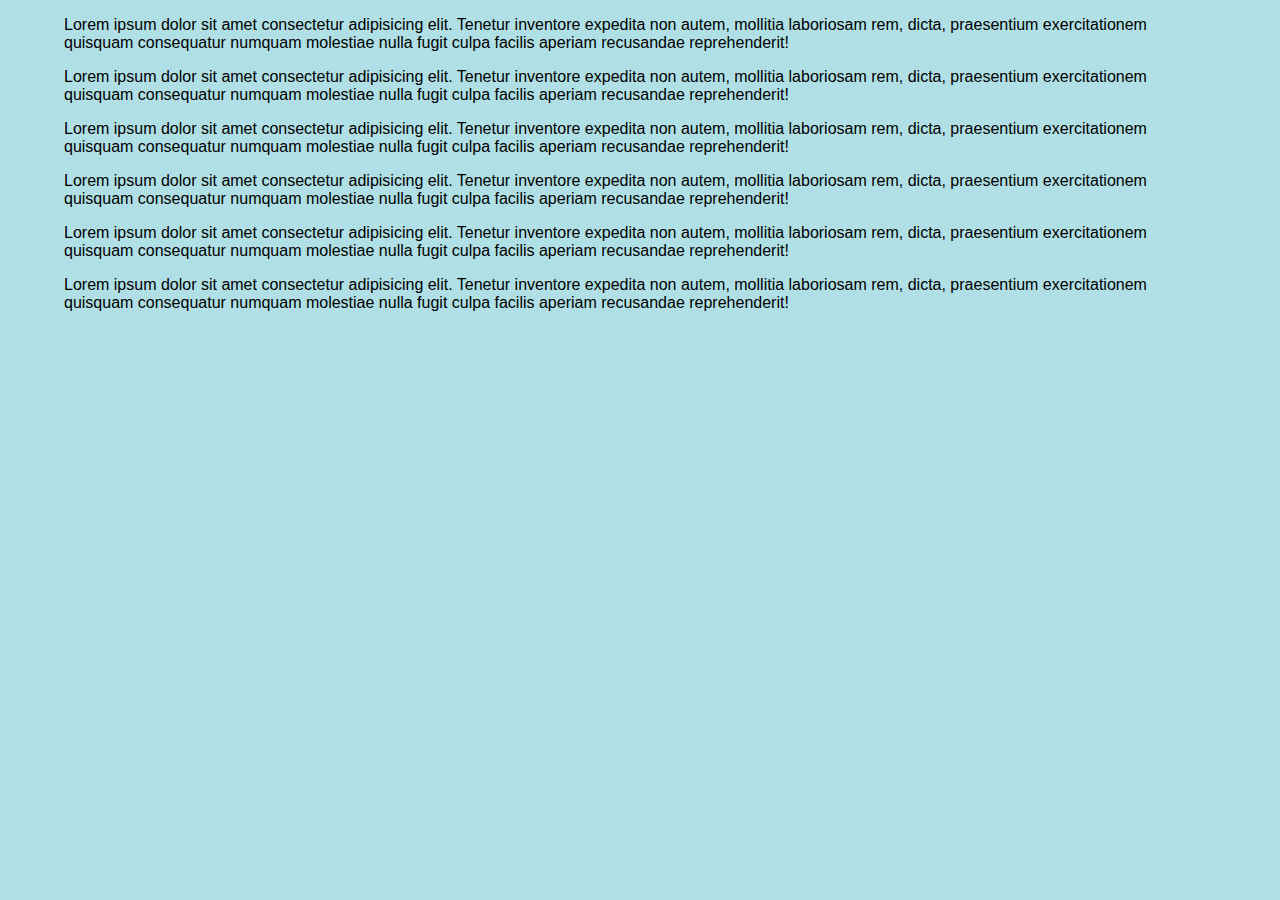
<file: pages/about.html>
<!DOCTYPE html>
<html lang="en">
    <head>
        <title>About</title>
        <meta charset="UTF-8">
        <meta name="viewport" content="width=device-width, initial-scale=1">
        <link href="../css/index.css" rel="stylesheet">
    </head>
    <body>
        <div class="content">
            <p>
                Lorem ipsum dolor sit amet consectetur adipisicing elit. Tenetur inventore expedita non autem, 
                mollitia laboriosam rem, dicta, praesentium exercitationem
                 quisquam consequatur numquam molestiae nulla fugit culpa facilis aperiam recusandae reprehenderit!   
            </p>
            <p>
                Lorem ipsum dolor sit amet consectetur adipisicing elit. Tenetur inventore expedita non autem, 
                mollitia laboriosam rem, dicta, praesentium exercitationem
                 quisquam consequatur numquam molestiae nulla fugit culpa facilis aperiam recusandae reprehenderit!   
            </p>
            <p>
                Lorem ipsum dolor sit amet consectetur adipisicing elit. Tenetur inventore expedita non autem, 
                mollitia laboriosam rem, dicta, praesentium exercitationem
                 quisquam consequatur numquam molestiae nulla fugit culpa facilis aperiam recusandae reprehenderit!   
            </p>
            <p>
                Lorem ipsum dolor sit amet consectetur adipisicing elit. Tenetur inventore expedita non autem, 
                mollitia laboriosam rem, dicta, praesentium exercitationem
                 quisquam consequatur numquam molestiae nulla fugit culpa facilis aperiam recusandae reprehenderit!   
            </p>
            <p>
                Lorem ipsum dolor sit amet consectetur adipisicing elit. Tenetur inventore expedita non autem, 
                mollitia laboriosam rem, dicta, praesentium exercitationem
                 quisquam consequatur numquam molestiae nulla fugit culpa facilis aperiam recusandae reprehenderit!   
            </p>
            <p>
                Lorem ipsum dolor sit amet consectetur adipisicing elit. Tenetur inventore expedita non autem, 
                mollitia laboriosam rem, dicta, praesentium exercitationem
                 quisquam consequatur numquam molestiae nulla fugit culpa facilis aperiam recusandae reprehenderit!   
            </p>
         
        </div>
    
    </body>
</html>
</file>
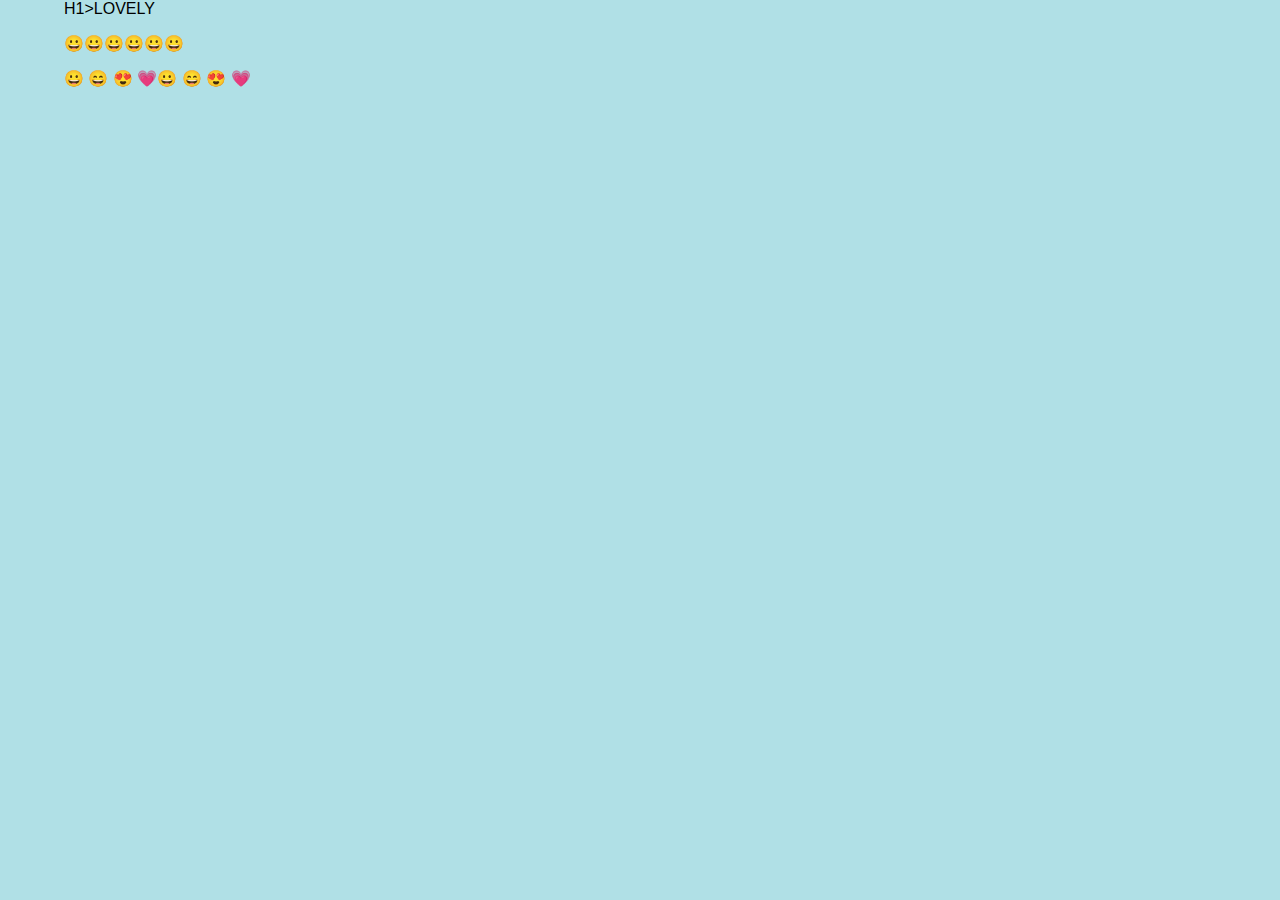
<file: pages/gallery.html>
<!DOCTYPE html>
<html lang="en">
    <head>
        <title>Gallery</title>
        <meta charset="UTF-8">
        <meta name="viewport" content="width=device-width, initial-scale=1">
        <link href="../css/index.css" rel="stylesheet">
    </head>
    <body>
        H1>LOVELY</H1>
        <p>&#128512;&#128512;&#128512;&#128512;&#128512;&#128512;</p>
        <p>&#128512; &#128516; &#128525; &#128151;&#128512; &#128516; &#128525; &#128151;</p>
    
    </body>
</html>
</file>
<file: css/index.css>
@import url(https://fonts.googleapis.com/css?family=Alfa+Slab+One:regular);
 /*  tag selector */
 * {
   box-sizing: border-box;
  }
body {
background-color: powderblue;
margin: auto;
width: 90%;
padding: 0;
font-family: Arial, Helvetica, sans-serif;
}
/* class selector */
.header{
  background-color: whitesmoke;
  margin-top: 20px;
  height: 80px;
}
label.logo{
  font-size: 35px;
  font-weight: bold;
  color: black;
  padding: 0 100px;
  line-height: 80px;
}
.header ul{
  float: right;
  margin-right: 20px;
}
.header li{
  display: inline-block;
  margin-right: 20px;
  line-height: 80px;
}
.menu {
  float: right;
}
.header a{
  color: black;
  font-size: 18px;
  text-decoration: none;
  margin-top:0px;
  margin-bottom: 0px;
}
.header a:hover {
  background-color:#ddd;
  color: black;
  transition: 0.5s;
}
.header a.active {
  /* background-color: dodgerblue;
  color: white;
  transition: 0.5s; */
}


/* #icon{
  color:salmon;
  font-size: 30px;
  line-height: 80px;
  float: right;
  margin-right: 40px;
  cursor: pointer;
} */
@media (max-width: 1048px){
  label.logo{
    font-size: 32px;
    padding-left: 60px;
  }
  .header a{
    float: none;
    display: block;
    text-align: center;
    width: 100%;
    font-size: 17px;
  }
  .header li{
    display: block;
    text-align: center;
  }
}
/* .content {
  margin-top: 200px;
  margin-left: 100px;
  font-size: 30px;
} */
/* css for contact page */
.container{
  border-radius: 5px;
  margin-top: 90px;
  margin-left: 100px;
  font-size: 20px;
  
}
.contact-form {
  width:60%;
  float: left;
  margin-left: 90px;
  background: white;
  height: auto;
  text-align: center;
 }
 label, .form-header {
  font-weight: bold;
  color: black;
  display: inline-block;
}
/* Full-width input fields */
input[type=text], select, input[type=textarea] {
  width: 50%;
  padding: 12px;
  border: 1px solid #ccc;
  border-radius: 4px;
  box-sizing: border-box;
  margin-top: 6px;
  margin-bottom: 16px;
  resize: vertical;
  background: #f1f1f1;
}
.input-element input, textarea {
  width:80%;
  /* padding:5px; */
  margin-bottom: 4px;
  border: none;
  outline: solid;
  padding:3px;
  background: none;
  border-bottom: 1px solid grey;
  resize: vertical;
}
input[type=text]:focus, input[type=textarea]:focus {
  background-color: #ddd;
  outline: none;
}
input[type='submit']:hover {
  cursor: pointer;
  
}
input[type='submit'] {
   background: black;
   border-radius: 4px;
   border:none;
   height:40px;
   width:120px;
   color:#fff;
   text-align: center;
   font-size: 20px;
}
</file>
